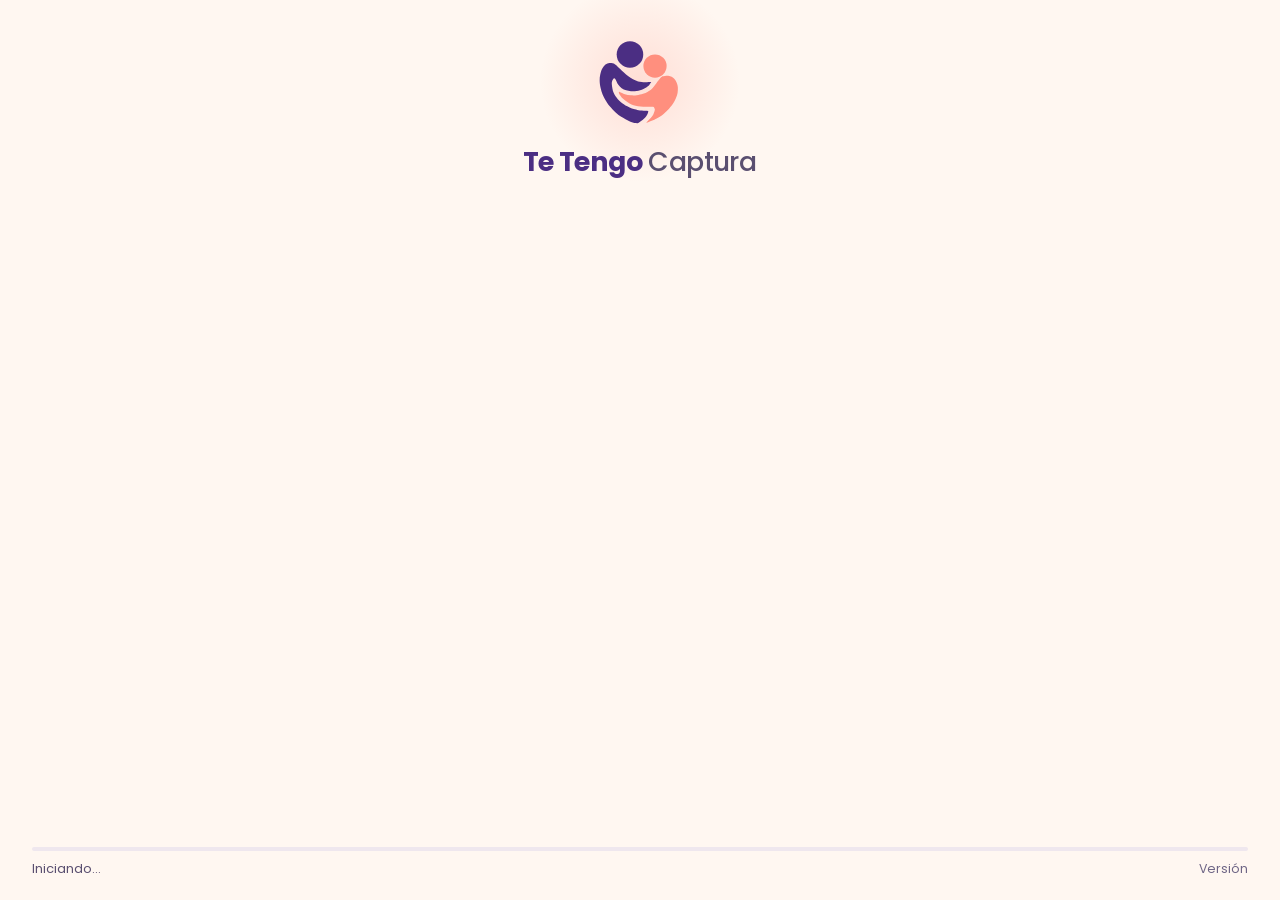
<file: src/te_tengo_captura/ui/web/arranque.html>
<!doctype html>
<html lang="es-PE" class="arranque">
<head>
<meta charset="utf-8">
<title>Te Tengo Captura</title>
<link rel="stylesheet" href="app.css">
</head>
<body class="arranque" data-pagina="arranque">
<div id="app"></div>
<script src="textos.js"></script>
<script src="app.js"></script>
</body>
</html>
</file>
<file: src/te_tengo_captura/ui/web/app.css>
/* Te Tengo Captura · window styles.
   Tokens and components copied verbatim from the desktop prototype
   (docs/references/desktop-prototype/src/app.css, the Te Tengo brand kit); the overrides at the end
   adapt it to a real window: the OS window is the .win frame itself, and Poppins is bundled in
   fonts/ (OFL) because the app works offline. */

@font-face{font-family:"Poppins";src:url("fonts/Poppins-Regular.ttf") format("truetype");font-weight:400;font-display:block}
@font-face{font-family:"Poppins";src:url("fonts/Poppins-Medium.ttf") format("truetype");font-weight:500;font-display:block}
@font-face{font-family:"Poppins";src:url("fonts/Poppins-SemiBold.ttf") format("truetype");font-weight:600;font-display:block}
@font-face{font-family:"Poppins";src:url("fonts/Poppins-Bold.ttf") format("truetype");font-weight:700;font-display:block}

/* ---------- Te Tengo: tokens (kit de marca, los mismos de la app móvil) ---------- */
:root{
  /* Kit de marca Te Tengo: violeta, coral y crema; lila como base neutra */
  --ground:#FFF7F1;
  --ground-2:#F7F2F5;
  --card:#FFFFFF;
  --ink:#2B1D4E;
  --ink-2:#5A4F70;
  --ink-3:#6E6585;
  --line:#EFE7EE;
  --line-2:#DED4E2;
  --morado:#4B2E83;
  --morado-press:#3B2268;
  --morado-soft:#F1EBF8;
  --morado-ink:#4B2E83;
  --coral:#FF8F7E;      /* solo relleno e íconos: el texto sobre coral es tinta */
  --coral-soft:#FFEDE8;
  --coral-ink:#A8402F;  /* coral para texto */
  --durazno:#FF8F7E;
  --caida:#D63B2F;     /* rojo de alarma, el mismo de la app móvil */
  --caida-deep:#B8301F;
  --caida-soft:#FDEBE8;
  --caida-ink:#A12A1F;
  --inestable:#F1B42F;
  --inestable-deep:#D99A12;
  --inestable-soft:#FDF3DB;
  --inestable-ink:#6E4B00;
  --calma:#1C7A4C;
  --calma-soft:#E6F5EC;
  --calma-ink:#145C39;
  --aviso:#8F5400;
  --aviso-soft:#FBEFD9;
  --aviso-ink:#5E3700;
  --pausa:#4E5B74;
  --pausa-soft:#ECEEF3;
  --focus:#4B2E83;
  --shadow-1:0 0 0 1px #EFE7EE,0 6px 20px rgba(75,46,131,.06);
  --shadow-2:0 12px 32px rgba(43,29,78,.16),0 2px 6px rgba(43,29,78,.08);
  --font:"Poppins",system-ui,-apple-system,"Segoe UI",Roboto,sans-serif;
  --mono:"Poppins",system-ui,-apple-system,"Segoe UI",Roboto,sans-serif;  /* sin segunda familia: cifras tabulares */
  --code:ui-monospace,"Cascadia Mono",Consolas,"SF Mono",monospace;  /* solo texto técnico: «Ver línea técnica», rutas e identificadores */
  --ease:cubic-bezier(.16,1,.3,1);
  /* escala de escritorio: mismos radios del kit, ventana de Windows */
  --r-card:20px;
  --r-ctl:14px;
  --r-win:10px;
  --tb-h:36px;
}
*{box-sizing:border-box}
::selection{background:var(--morado-soft);color:var(--morado-ink)}
h1,h2,h3,p,dl,dd,figure{margin:0}
button{font:inherit}
:focus-visible{outline:3px solid var(--focus);outline-offset:2px;border-radius:10px}
.sr{position:absolute;width:1px;height:1px;overflow:hidden;clip:rect(0 0 0 0);white-space:nowrap}
.mono{font-family:var(--font);font-feature-settings:"tnum" 1;font-variant-numeric:tabular-nums;letter-spacing:0}
.grow{flex:1;min-width:0}
.center{text-align:center}
.mt4{margin-top:4px}.mt8{margin-top:8px}.mt12{margin-top:12px}.mt16{margin-top:16px}.mt20{margin-top:20px}.mt24{margin-top:24px}.mt28{margin-top:28px}

/* ---------- Ventana ---------- */
.win{position:relative;width:960px;height:640px;border-radius:var(--r-win);overflow:hidden;background:var(--ground);color:var(--ink);
  font-family:var(--font);font-size:15px;line-height:1.45;-webkit-font-smoothing:antialiased;display:flex;flex-direction:column;isolation:isolate;
  box-shadow:0 0 0 1px rgba(0,0,0,.12),0 24px 48px -18px rgba(43,29,78,.34),0 4px 12px rgba(43,29,78,.07);caret-color:var(--morado)}
.win.flat{box-shadow:0 0 0 1px rgba(0,0,0,.12)}
.tb{height:var(--tb-h);flex:none;display:flex;align-items:center;background:var(--card);box-shadow:0 1px 0 var(--line);user-select:none;position:relative;z-index:8}
.tb-app{display:flex;align-items:center;gap:10px;padding-left:12px;flex:1;font-size:13px;font-weight:600;color:var(--ink-2)}
.tb-btns{display:flex;height:100%}
.tb-btn{width:46px;height:100%;border:0;background:transparent;color:var(--ink);display:grid;place-items:center;cursor:default;border-radius:0;padding:0}
.tb-btn svg{width:10px;height:10px}
.tb-btn:hover{background:var(--ground-2)}
.tb-btn.close:hover{background:#C42B1C;color:#fff}
.tb-btn[aria-disabled="true"]{color:#BDB3C6}
.tb-btn[aria-disabled="true"]:hover{background:transparent}
.tb-btn:focus-visible{outline-offset:-3px;border-radius:0}
.wb{flex:1;position:relative;overflow:hidden;min-height:0}
.scr{position:absolute;inset:0;display:flex;flex-direction:column}
.scr.enter{animation:enter .22s var(--ease)}
.scr.enter-back{animation:enterb .22s var(--ease)}
@keyframes enter{from{transform:translateX(18px);opacity:.2}}
@keyframes enterb{from{transform:translateX(-18px);opacity:.2}}

/* app icon */
.appicon{width:40px;height:40px;border-radius:23%;display:block;flex:none}
.appicon.xs{width:18px;height:18px}
.appicon.sm{width:26px;height:26px}
.appicon svg,.appicon.xs svg,.appicon.sm svg{display:block;width:100%;height:100%}

/* ---------- Tipografía ---------- */
.t-display{font-size:34px;line-height:1.1;font-weight:700;letter-spacing:-.02em;text-wrap:balance;max-width:16ch}
.t-title{font-size:26px;line-height:1.2;font-weight:700;letter-spacing:-.02em;text-wrap:balance}
.t-h2{font-size:18px;line-height:1.25;font-weight:700;letter-spacing:-.01em}
.t-lead{font-size:16px;line-height:1.5;color:var(--ink-2);max-width:46ch}
.t-small{font-size:14.5px;line-height:1.45;color:var(--ink-2)}
.t-meta{font-size:13.5px;line-height:1.4;color:var(--ink-3)}
.h-sub{color:var(--ink-2);font-weight:700;display:block;margin-top:2px}
.path{display:inline-flex;align-items:center;gap:2px;font-weight:700;color:var(--ink)}
.path svg{width:16px;height:16px;color:var(--ink-3)}

/* ---------- Botones ---------- */
.btn{appearance:none;border:0;font:inherit;font-size:15px;font-weight:600;height:44px;padding:0 18px;border-radius:var(--r-ctl);
  display:inline-flex;align-items:center;justify-content:center;gap:8px;cursor:pointer;white-space:nowrap;text-decoration:none;
  transition:background .15s,box-shadow .15s,color .15s,transform .12s var(--ease)}
.btn svg{width:20px;height:20px;flex:none}
.btn-lg{height:50px;font-size:16.5px;padding:0 24px}
.btn-sm{height:40px;font-size:14px;padding:0 16px;border-radius:12px}
.btn-sm svg{width:18px;height:18px}
.btn:active{transform:scale(.98)}
.btn-primary{background:var(--morado);color:#fff}
.btn-primary:hover{background:var(--morado-press)}
.btn-secondary{background:var(--card);color:var(--morado-ink);box-shadow:0 0 0 1.5px var(--morado) inset}
.btn-secondary:hover{background:var(--morado-soft)}
.btn-ghost{background:transparent;color:var(--morado-ink)}
.btn-ghost:hover{background:var(--morado-soft)}
.btn-ondark{background:rgba(255,255,255,.12);color:#fff;box-shadow:0 0 0 1.5px rgba(255,255,255,.4) inset}
.btn-ondark:hover{background:rgba(255,255,255,.2)}
.btn[disabled]{background:var(--ground-2);color:var(--ink-3);box-shadow:none;cursor:not-allowed;transform:none}
.btn.loading{pointer-events:none}
.spin{width:18px;height:18px;border-radius:50%;border:2.5px solid currentColor;border-right-color:transparent;animation:spin .8s linear infinite;flex:none}
@keyframes spin{to{transform:rotate(360deg)}}
.actions{display:flex;gap:10px;flex-wrap:wrap}
.back{display:inline-flex;align-items:center;gap:6px;height:40px;padding:0 14px 0 10px;border-radius:10px;border:0;background:transparent;font-size:15px;font-weight:700;color:var(--morado-ink);cursor:pointer}
.back:hover{background:var(--morado-soft)}
.back svg{width:20px;height:20px}

/* ---------- Formularios ---------- */
.label{display:block;font-size:14.5px;font-weight:700;margin-bottom:6px}
.input{width:100%;height:44px;border-radius:var(--r-ctl);border:1.5px solid var(--line-2);background:#fff;font:inherit;font-size:15.5px;color:var(--ink);padding:0 14px;
  transition:border-color .15s,box-shadow .15s}
.input::placeholder{color:#7A7389}
.input:hover{border-color:#ABA5BB}
.input:focus{outline:none;border-color:var(--morado);box-shadow:0 0 0 3px var(--morado-soft)}
.input.mono{font-family:var(--mono);letter-spacing:.01em}
.field{min-width:0}
.field.err .input,.field.err .code-box{border-color:var(--caida);box-shadow:0 0 0 3px var(--caida-soft)}
.field.ok .code-box{border-color:var(--calma)}
.field-msg{display:flex;gap:7px;align-items:flex-start;font-size:14px;line-height:1.4;margin-top:7px;color:var(--ink-3)}
.field-msg svg{width:17px;height:17px;flex:none;margin-top:1px}
.field-msg b{font-weight:700}
.field.err .field-msg{color:var(--caida-ink)}
.field.ok .field-msg{color:var(--calma-ink);font-weight:700}

/* vinculación (trabajo futuro, solo en pantallas-trabajo-futuro.html): campo con prefijo fijo */
.code-box{display:flex;align-items:center;width:292px;height:62px;border-radius:14px;border:1.5px solid var(--line-2);background:#fff;padding:0 16px;
  transition:border-color .15s,box-shadow .15s;cursor:text}
.code-box:hover{border-color:#ABA5BB}
.code-box:focus-within{border-color:var(--morado);box-shadow:0 0 0 3px var(--morado-soft)}
.code-pre{font-family:var(--mono);font-size:26px;font-weight:500;color:var(--ink-3);letter-spacing:.1em}
.input-code{border:0!important;box-shadow:none!important;height:100%;padding:0 0 0 2px;font-family:var(--mono);font-size:26px;font-weight:600;letter-spacing:.16em;text-transform:uppercase;background:transparent;min-width:0}
.input-code::placeholder{color:#B4AEC3;letter-spacing:.16em}

/* ---------- Cartas y avisos ---------- */
.card{background:var(--card);border-radius:var(--r-card);box-shadow:var(--shadow-1)}
.notice{display:flex;gap:12px;padding:12px 14px;border-radius:14px;font-size:14.5px;line-height:1.4;align-items:flex-start}
.notice>svg{width:22px;height:22px;flex:none;margin-top:1px}
.notice b{display:block;font-size:15.5px;margin-bottom:1px}
.notice.err{background:var(--caida-soft);color:var(--caida-ink)}
.notice.err span{color:#6E1A10}
.notice.warn{background:var(--aviso-soft);color:#5E3700}
.notice.ok{background:var(--calma-soft);color:var(--calma-ink)}
.notice.info{background:var(--morado-soft);color:var(--morado-ink)}
.notice.info span{color:var(--ink-2)}

/* ---------- Pantalla: inicio ---------- */
.inicio-grid{flex:1;display:grid;grid-template-columns:1fr 340px;gap:56px;align-items:center;padding:24px 56px 0 64px;min-height:0}
.help{display:flex;align-items:center;gap:10px;font-size:14.5px;color:var(--ink-2)}
.help>svg{width:20px;height:20px;color:var(--morado);flex:none}
.flow{padding:20px 22px 6px}
.flow ol{list-style:none;margin:0;padding:0}
.flow li{display:grid;grid-template-columns:40px 1fr;gap:14px;padding-bottom:18px;position:relative}
.flow li:not(:last-child)::before{content:"";position:absolute;left:19px;top:44px;bottom:2px;width:0;border-left:2px dashed var(--line-2)}
.fl-ico{width:40px;height:40px;border-radius:12px;background:var(--ground);color:var(--ink-2);display:grid;place-items:center}
.fl-ico svg{width:22px;height:22px}
.flow li b{display:flex;align-items:center;gap:8px;font-size:15.5px;flex-wrap:wrap}
.flow li b+span{display:block;font-size:13.5px;color:var(--ink-3);line-height:1.35;margin-top:1px}
.flow li.cur .fl-ico{background:var(--morado);color:#fff}
.here{font-size:12px;font-weight:700;color:var(--morado-ink);background:var(--morado-soft);padding:2px 8px;border-radius:6px}

/* ---------- Pantallas de pasos ---------- */
.scr-top{height:56px;flex:none;display:flex;align-items:center;justify-content:space-between;padding:10px 28px 0 22px}
.crumb{display:inline-flex;align-items:center;gap:8px;font-size:14px;color:var(--ink-2);background:var(--card);border-radius:10px;padding:6px 12px;box-shadow:var(--shadow-1)}
.crumb svg{width:17px;height:17px;color:var(--ink-3)}
.crumb .mono{font-weight:600;color:var(--ink)}
.split{flex:1;display:grid;grid-template-columns:1fr 244px;gap:56px;align-items:center;padding:0 72px 30px 64px;min-height:0}
.aside-ph{display:flex;flex-direction:column;align-items:center}

/* ---------- Pantalla: dispositivo ---------- */
.dev-head{padding:2px 40px 18px 40px;flex:none}
.dev-grid{flex:1;display:grid;grid-template-columns:300px 1fr;gap:22px;padding:0 40px 26px;min-height:0}
.grp-l{font-size:13px;font-weight:700;color:var(--ink-3);margin:0 0 8px 2px}
.grp-l+.grp-l,.opts+.grp-l{margin-top:18px}
.opts{display:flex;flex-direction:column;gap:8px}
.opt{display:flex;align-items:center;gap:12px;width:100%;min-height:62px;padding:9px 14px 9px 10px;border-radius:14px;border:1.5px solid var(--line-2);background:var(--card);
  text-align:left;color:var(--ink);cursor:pointer;transition:border-color .15s,background .15s,box-shadow .15s}
.opt:hover{border-color:var(--morado)}
.opt.sel{border-color:var(--morado);background:var(--morado-soft);box-shadow:0 0 0 1px var(--morado) inset}
.oi{width:38px;height:38px;border-radius:10px;background:var(--ground);display:grid;place-items:center;color:var(--ink-2);flex:none}
.oi svg{width:21px;height:21px}
.opt.sel .oi{background:#fff;color:var(--morado-ink)}
.opt b{display:block;font-size:15px;line-height:1.3}
.opt .sub{display:block;font-size:13.5px;color:var(--ink-3);line-height:1.35}
.radio{width:20px;height:20px;border-radius:50%;border:2px solid var(--ink-3);flex:none;display:grid;place-items:center}
.opt.sel .radio{border-color:var(--morado)}
.opt.sel .radio::after{content:"";width:10px;height:10px;border-radius:50%;background:var(--morado)}
.opt[aria-disabled="true"]{background:transparent;border-style:dashed;cursor:not-allowed;color:var(--ink-2)}
.opt[aria-disabled="true"]:hover{border-color:var(--line-2)}
.opt[aria-disabled="true"] .oi{background:var(--ground-2);color:var(--ink-3)}
.opt .tag{font-size:12.5px;font-weight:700;padding:3px 8px;border-radius:6px;background:var(--ground-2);color:var(--ink-2);white-space:nowrap;flex:none}
.opt .sub.off{color:var(--aviso);font-weight:700}
.pane{background:var(--card);border-radius:var(--r-card);box-shadow:var(--shadow-1);padding:14px;display:flex;flex-direction:column;min-height:0;min-width:0}
.pane-foot{display:flex;align-items:center;justify-content:space-between;gap:16px;margin-top:auto;padding:14px 2px 0}
.pane-foot .t-meta{display:flex;align-items:center;gap:7px}
.pane-foot .t-meta svg{width:17px;height:17px;flex:none}
.art{position:relative;overflow:hidden;background:#DCD8E6}
.art svg.room{position:absolute;inset:0;width:100%;height:100%;display:block}
.pv{border-radius:12px;aspect-ratio:16/9;width:100%}
.pane>.pv{flex:1;aspect-ratio:auto;min-height:0}
.pv-tag{position:absolute;top:10px;left:10px;display:flex;align-items:center;gap:6px;background:rgba(34,26,56,.74);color:#fff;font-size:13px;font-weight:700;padding:4px 10px 4px 8px;border-radius:8px}
.pv-tag svg{width:16px;height:16px}
.pane-empty{flex:1;display:flex;flex-direction:column;align-items:center;justify-content:center;text-align:center;padding:10px 40px;gap:8px;border-radius:12px;background:var(--ground);box-shadow:0 0 0 1.5px var(--line-2) inset}
.pane-empty>svg{width:34px;height:34px;color:var(--ink-3);margin-bottom:4px}
.pane-empty .t-small{max-width:44ch}
.pane-empty .btn{margin-top:10px}
.pane-scan{flex:1;display:flex;align-items:center;justify-content:center;gap:12px;border-radius:12px;background:var(--ground);color:var(--ink-2);font-weight:700}
/* ---------- Pantalla: éxito ---------- */
.ok-badge{width:60px;height:60px;border-radius:50%;background:var(--calma);display:grid;place-items:center;animation:pop .45s var(--ease) backwards}
.ok-badge svg{width:32px;height:32px;color:#fff}
.ok-badge path{stroke-dasharray:24;animation:draw .45s .25s var(--ease) backwards}
@keyframes pop{from{transform:scale(.6);opacity:0}}
@keyframes draw{from{stroke-dashoffset:24}}
.kvs{border-radius:14px;background:var(--card);box-shadow:var(--shadow-1);padding:4px 16px;max-width:470px}
.kv{display:grid;grid-template-columns:104px 1fr;gap:12px;padding:10px 0;font-size:14.5px}
.kv+.kv{box-shadow:0 -1px 0 var(--line)}
.kv dt{color:var(--ink-3)}
.kv dd{font-weight:700;min-width:0}
.note-line{display:flex;gap:8px;align-items:flex-start;font-size:14px;color:var(--ink-2)}
.note-line svg{width:18px;height:18px;flex:none;color:var(--calma);margin-top:1px}

/* ---------- Pantalla: cámaras vinculadas ---------- */
.camaras{padding:24px 40px 0}
.cam-head{display:flex;align-items:flex-end;justify-content:space-between;gap:20px;flex:none}
.cam-head .t-meta{display:flex;align-items:center;gap:6px}
.cam-head .t-meta svg{width:16px;height:16px;flex:none}
/* Franja de estado: un bloque tintado con el ícono en un círculo del color del estado (sin franjas superiores) */
.health{position:relative;display:flex;align-items:center;gap:16px;background:var(--calma-soft);border-radius:var(--r-card);padding:16px 18px 16px 16px;margin-top:22px;flex:none}
.health span.st{width:48px;height:48px;border-radius:50%;background:var(--calma);color:#fff;outline:0}
.health span.st svg{width:24px;height:24px}
.health b{display:block;font-size:17px;line-height:1.3;font-weight:600;color:var(--ink)}
.health .grow>span{display:block;font-size:14px;line-height:1.4;color:var(--ink-2);margin-top:1px}
.health.live{background:var(--morado-soft)}
.health.live span.st{background:var(--morado)}
.health.idle{background:var(--pausa-soft)}
.health.idle span.st{background:var(--pausa)}
.health.warn,.health.offline{background:var(--aviso-soft)}
.health.warn span.st,.health.offline span.st{background:var(--aviso)}
.health.lost span.st{background:#fff;color:var(--aviso);outline:2px dashed var(--aviso);outline-offset:-2px}
.health.none{background:var(--ground-2)}
.health.none span.st{background:var(--card);color:var(--ink-3);box-shadow:0 0 0 1px var(--line-2) inset}
.banner{margin-top:12px;align-items:center;flex:none}
.banner .btn{flex:none}
.cams{list-style:none;margin:12px 0 0;padding:0;background:var(--card);border-radius:var(--r-card);box-shadow:var(--shadow-1);overflow:hidden;flex:none}
.cam{display:grid;grid-template-columns:84px minmax(0,1fr) 250px;gap:16px;align-items:center;padding:10px 18px 10px 12px;min-height:72px}
.cam+.cam{box-shadow:0 -1px 0 var(--line)}
.thumb{width:84px;height:52px;border-radius:10px}
.thumb.dim svg{filter:grayscale(1);opacity:.55}
.cam-id b{display:block;font-size:16.5px;line-height:1.3}
.cam-id>span{display:flex;align-items:center;gap:6px;font-size:14px;color:var(--ink-3);white-space:nowrap;overflow:hidden;text-overflow:ellipsis}
.cam-id>span svg{width:16px;height:16px;flex:none}
.cam-st{display:flex;align-items:center;gap:12px;min-width:0}
.cam-st b{display:block;font-size:15px;line-height:1.3}
.cam-st .t-meta{display:block}
.st{width:36px;height:36px;border-radius:50%;display:grid;place-items:center;flex:none}
.st svg{width:20px;height:20px}
.st.send{background:var(--calma-soft);color:var(--calma-ink)}
.st.pause{background:var(--pausa-soft);color:var(--pausa)}
.st.consent{background:var(--aviso-soft);color:var(--aviso)}
.st.off{background:var(--aviso-soft);color:var(--aviso);outline:2px dashed var(--aviso);outline-offset:-2px}
.st.none{background:var(--ground-2);color:var(--ink-3)}
.stx{font-weight:700}
.stx.send{color:var(--calma-ink)}.stx.pause{color:var(--pausa)}.stx.consent,.stx.off{color:var(--aviso)}
.empty-list{margin-top:12px;padding:28px;display:flex;flex-direction:column;align-items:center;gap:6px;text-align:center}
.empty-list svg{width:30px;height:30px;color:var(--ink-3)}
.empty-list span{font-size:14.5px;color:var(--ink-2)}

/* aviso dentro de la ventana */
.wtoast{position:absolute;left:50%;bottom:20px;transform:translateX(-50%);z-index:20;background:var(--ink);color:#fff;border-radius:var(--r-ctl);padding:10px 18px 10px 10px;display:flex;gap:12px;align-items:center;
  box-shadow:var(--shadow-2);font-size:14.5px;white-space:nowrap;animation:up .3s var(--ease)}
.wtoast svg{width:32px;height:32px;flex:none;padding:7px;border-radius:50%;background:rgba(255,255,255,.12)}
.wtoast.ok svg{color:#7FD9A8}.wtoast.warn svg{color:#FFC76B}
@keyframes up{from{transform:translate(-50%,16px);opacity:0}}

/* ---------- Celular en miniatura (app Te Tengo) ---------- */
.mphone{width:236px;height:470px;border-radius:40px;background:#17121F;padding:8px;box-shadow:0 22px 34px -18px rgba(0,0,0,.45);flex:none;position:relative}
.ms{width:100%;height:100%;border-radius:32px;background:var(--ground);overflow:hidden;position:relative;display:flex;flex-direction:column;font-size:12.5px;line-height:1.35;color:var(--ink)}
.ms-sb{height:34px;flex:none;display:flex;align-items:flex-end;justify-content:space-between;padding:0 20px 3px 24px;font-size:11.5px;font-weight:700}
.ms-isl{position:absolute;top:9px;left:50%;transform:translateX(-50%);width:66px;height:19px;border-radius:10px;background:#0B0810}
.ms-ic{display:flex;gap:3px}
.ms-ic svg{width:12px;height:12px}
.ms-bar{display:flex;align-items:center;gap:8px;padding:10px 14px 8px;font-weight:700;font-size:15px}
.ms-bar svg{width:17px;height:17px}
.ms-body{padding:2px 12px;flex:1}
.ms-card{background:#fff;border-radius:16px;box-shadow:var(--shadow-1);padding:12px}
.ms-l{display:block;font-size:11.5px;font-weight:700;color:var(--ink-2);margin-bottom:6px}
.ms-chips{display:flex;flex-wrap:wrap;gap:5px}
.ms-chip{font-size:11.5px;font-weight:600;padding:4px 9px;border-radius:12px;box-shadow:0 0 0 1.2px var(--line-2) inset}
.ms-chip.sel{background:var(--ink);color:#fff;box-shadow:none}
.ms-hr{height:1px;background:var(--line);margin:12px 0}
.ms-code{font-family:var(--mono);font-size:25px;font-weight:600;letter-spacing:.06em;text-align:center;padding:8px 0;border-radius:10px;background:var(--morado-soft);color:var(--morado-ink)}
.ms-code.exp{background:var(--ground);color:var(--ink-3);text-decoration:line-through;text-decoration-thickness:2px}
.ms-time,.ms-exp{display:flex;align-items:center;justify-content:center;gap:5px;font-size:11.5px;font-weight:700;color:var(--ink-2);margin-top:8px}
.ms-time svg,.ms-exp svg{width:13px;height:13px}
.ms-exp{color:var(--caida-ink)}
.ms-btn{margin-top:8px;background:var(--morado);color:#fff;font-weight:700;font-size:12px;text-align:center;border-radius:10px;padding:8px}
.ms-note{font-size:11.5px;color:var(--ink-3);margin:10px 4px 0}
.ms-list{background:#fff;border-radius:16px;box-shadow:var(--shadow-1);overflow:hidden}
.ms-row{display:flex;gap:9px;align-items:center;padding:9px 10px;position:relative}
.ms-row+.ms-row{box-shadow:0 -1px 0 var(--line)}
.ms-row b{display:block;font-size:13px}
.ms-tile{width:30px;height:30px;border-radius:9px;display:grid;place-items:center;flex:none;background:var(--calma-soft);color:var(--calma-ink)}
.ms-tile svg{width:17px;height:17px}
.ms-tile.stop{background:var(--ground-2);color:var(--ink-3)}
.ms-st{display:block;position:relative;font-size:11.5px;color:var(--ink-3);height:16px}
.ms-st>span{position:absolute;left:0;top:0;white-space:nowrap}
.ms-st em{font-style:normal;font-weight:700}
.ms-st em.on{color:var(--calma-ink)}.ms-st em.stop{color:var(--ink-3)}.ms-st em.pend{color:var(--aviso)}
.ms-row.new{animation:flash 1.6s .9s ease-out backwards}
.ms-row.new .was{opacity:0;animation:wasOut 1.4s .2s both}
.ms-row.new .now{animation:nowIn 1.4s .2s both}
.ms-row.new .ms-tile{animation:tileIn .3s 1.1s backwards}
@keyframes wasOut{0%,70%{opacity:1}100%{opacity:0}}
@keyframes nowIn{0%,70%{opacity:0}100%{opacity:1}}
@keyframes tileIn{from{background:var(--aviso-soft);color:var(--aviso)}}
@keyframes flash{from{background:var(--calma-soft)}}
.ms-hello{padding:8px 14px 10px}
.ms-hello span{display:block;font-size:11px;color:var(--ink-3)}
.ms-hello b{display:block;font-size:19px;font-weight:700;letter-spacing:-.01em;line-height:1.15}
.ms-status{position:relative;overflow:hidden}
.ms-who{display:flex;gap:8px;align-items:center}
.ms-who b{display:block;font-size:12.5px}
.ms-who span span{display:block;font-size:11px;color:var(--ink-3)}
.ms-av{width:30px;height:30px;border-radius:50%;background:var(--coral-soft);color:var(--coral-ink);font-weight:700;font-size:11.5px;display:grid;place-items:center;flex:none}
.ms-calm{display:flex;align-items:center;gap:7px;margin-top:10px}
.ms-calm svg{width:20px;height:20px;color:var(--calma);flex:none}
.ms-calm b{font-size:15px;font-weight:700}
.ms-status.warn .ms-calm svg{color:var(--aviso)}
.ms-sec{font-size:13px;font-weight:700;margin:14px 2px 7px}
.ms-tile.pend{background:var(--aviso-soft);color:var(--aviso);outline:1.5px dashed var(--aviso);outline-offset:-1.5px}
.ms-tile.paused{background:var(--pausa-soft);color:var(--pausa)}
.ms-st em.paused{color:var(--pausa)}
.ms-home{position:absolute;bottom:6px;left:50%;transform:translateX(-50%);width:84px;height:4px;border-radius:2px;background:var(--ink);opacity:.8}

@keyframes toastIn{from{transform:translateX(24px);opacity:0}}

/* sin animación: exportaciones estáticas */
.static *,.static *::before,.static *::after{animation:none!important;transition:none!important}
@media (prefers-reduced-motion:reduce){*,*::before,*::after{animation-duration:.01ms!important;animation-iteration-count:1!important;transition-duration:.01ms!important}}

/* ---------- Arranque: ventana de inicio centrada sobre el escritorio ----------
   Sobre crema, como el arranque de la app: llega el cuerpo violeta, cae su cabeza, entra la figura coral al abrazo,
   el símbolo late una vez y aparece el nombre. Solo transform y opacity. */
.boot{position:absolute;left:50%;top:calc(50% - 22px);width:480px;height:300px;margin:-150px 0 0 -240px;border-radius:var(--r-win);background:var(--ground);color:var(--ink);
  display:flex;flex-direction:column;align-items:center;padding:36px 32px 22px;z-index:20;font-family:var(--font);
  box-shadow:0 0 0 1px rgba(0,0,0,.1),0 28px 56px -20px rgba(43,29,78,.45),0 6px 14px rgba(43,29,78,.1)}
.boot-mark{position:relative;width:92px;height:92px}
.boot .sp-glow{position:absolute;left:50%;top:50%;width:200px;height:200px;margin:-100px 0 0 -100px;border-radius:50%;background:radial-gradient(closest-side,rgba(255,143,126,.24),rgba(255,143,126,0));pointer-events:none}
.boot .sp-mark{position:relative;display:block;width:92px;height:92px;overflow:visible}
.boot .boot-wm{display:block;width:236px;height:auto;margin-top:18px}
.boot-foot{margin-top:auto;width:100%}
.boot-bar{height:4px;border-radius:2px;background:var(--line);overflow:hidden}
.boot-bar i{display:block;height:100%;border-radius:2px;background:var(--morado);transform-origin:left center;transition:transform .55s var(--ease)}
.boot-st{display:flex;justify-content:space-between;gap:16px;margin-top:10px;font-size:13px;line-height:1.3;color:var(--ink-2)}
.boot-v{font-size:12.5px;font-variant-numeric:tabular-nums;color:var(--ink-3)}
.boot.play{animation:bootIn .3s var(--ease) both}
.boot.out{animation:bootOut .2s ease-in forwards}
.sp-mark .mk-vh,.sp-mark .mk-vb,.sp-mark .mk-c{transform-box:fill-box;transform-origin:center}
.boot.play .mk-vb{animation:spRise .6s var(--ease) .1s both}
.boot.play .mk-vh{animation:spHead .55s var(--ease) .27s both}
.boot.play .mk-c{animation:spEnter .7s var(--ease) .6s both}
.boot.play .sp-mark{animation:spBeat .5s ease-in-out 1.22s both}
.boot.play .sp-glow{animation:spGlow .9s ease-out .75s both}
.boot.play .boot-wm{animation:spUp .45s var(--ease) 1.36s both}
@keyframes bootIn{from{opacity:0;transform:scale(.97)}}
@keyframes bootOut{to{opacity:0;transform:scale(.98)}}
@keyframes spRise{from{opacity:0;transform:translateY(18px) scale(.9)}}
@keyframes spHead{from{opacity:0;transform:translateY(-22px)}}
@keyframes spEnter{from{opacity:0;transform:translate(26px,4px) rotate(10deg) scale(.9)}}
@keyframes spBeat{50%{transform:scale(1.06)}}
@keyframes spGlow{from{opacity:0;transform:scale(.6)}}
@keyframes spUp{from{opacity:0;transform:translateY(8px)}}
@media (prefers-reduced-motion:reduce){.boot.play *{animation:none!important}.boot.play{animation:bootFade .3s ease-out both!important}}
@keyframes bootFade{from{opacity:0}}


/* ---------- Prueba piloto: ventana de estado de una sola cámara, configurada por el equipo ---------- */
.estado{padding:28px 40px 0}
.health .btn{flex:none}
.conf-kv{margin:0}
.conf-kv>div{display:grid;grid-template-columns:96px 1fr;gap:10px;padding:9px 0;font-size:14.5px}
.conf-kv>div+div{box-shadow:0 -1px 0 var(--line)}
.conf-kv dt{color:var(--ink-3)}
.conf-kv dd{font-weight:600;min-width:0}
.conf-kv dd span{display:block;font-weight:400;font-size:13px;color:var(--ink-3);font-variant-numeric:tabular-nums}
/* pie: franja lila al borde inferior de la ventana */
.g-note{display:flex;gap:10px;align-items:flex-start;max-width:80ch;margin:-8px 0 26px;padding:12px 16px;border-radius:var(--r-ctl);background:#fff;box-shadow:var(--shadow-1);font-size:15.5px;line-height:1.45;color:var(--ink-2)}
.g-note svg{width:20px;height:20px;flex:none;color:var(--morado-ink);margin-top:2px}
.g-sec.futuro>h2{border-bottom-style:dashed}

/* Una sola tarjeta: la cámara de la casa y los datos de la instalación plegados */
.est-one{display:grid;grid-template-columns:340px minmax(0,1fr);gap:28px;align-items:start;padding:16px;margin-top:18px;flex:none}
.est-one .thumb{width:100%;height:204px;border-radius:14px}
.est-one-b{padding-top:4px;min-width:0}
.est-one-b .grp-l{display:flex;align-items:center;gap:10px;margin:0 0 10px;font-size:13.5px;font-weight:600;color:var(--ink-2)}
.est-one-b .ci{width:34px;height:34px;border-radius:50%;display:grid;place-items:center;flex:none;background:var(--morado-soft);color:var(--morado)}
.est-one-b .ci svg{width:18px;height:18px}
.est-one-b .t-h2{font-size:26px;line-height:1.2;letter-spacing:-.02em}
details.inst{margin-top:16px;box-shadow:0 -1px 0 var(--line)}
details.inst>summary{list-style:none;display:flex;align-items:center;gap:10px;min-height:48px;font-size:15px;font-weight:600;color:var(--morado-ink);cursor:pointer;border-radius:var(--r-ctl)}
details.inst>summary::-webkit-details-marker{display:none}
details.inst>summary svg{width:18px;height:18px;flex:none;color:var(--ink-3)}
details.inst>summary svg:last-child{margin-left:auto;color:var(--morado);transition:transform .2s ease-out}
details.inst[open]>summary svg:last-child{transform:rotate(180deg)}
details.inst .conf-kv{padding-bottom:2px}
details.inst .conf-kv>div{grid-template-columns:120px 1fr}
@media (prefers-reduced-motion:reduce){details.inst>summary svg:last-child{transition:none}}
/* Vista en vivo: quien mira se ve en la casa (violeta) */
.st.live{background:var(--morado-soft);color:var(--morado-ink)}

/* =====================================================================
   PCs, cámaras y datos de movimiento: ventana de tres pestañas
   (Estado · Cámaras · Avanzado), vinculación con QR y código, avanzado,
   almacenamiento, repetición y diagnóstico. Mismo kit de marca.
   ===================================================================== */
.code{font-family:var(--code);font-size:12.5px;letter-spacing:0;font-variant-numeric:normal}
.ci{width:34px;height:34px;border-radius:50%;display:grid;place-items:center;flex:none;background:var(--morado-soft);color:var(--morado)}
.ci svg{width:18px;height:18px}
.ci.lg{width:48px;height:48px}.ci.lg svg{width:24px;height:24px}
.ci.coral{background:var(--coral-soft);color:var(--coral-ink)}
.ci.calma{background:var(--calma-soft);color:var(--calma-ink)}
.ci.aviso{background:var(--aviso-soft);color:var(--aviso)}
.ci.caida{background:var(--caida-soft);color:var(--caida-ink)}
.ci.pausa{background:var(--pausa-soft);color:var(--pausa)}
.ci.dash{outline:2px dashed var(--aviso);outline-offset:-2px}
.btn-danger{background:var(--caida-deep);color:#fff}
.btn-danger:hover{background:#9C2718}
.btn-danger-ghost{background:transparent;color:var(--caida-ink);box-shadow:0 0 0 1.5px #E7B4AC inset}
.btn-danger-ghost:hover{background:var(--caida-soft)}
.btn-xs{height:32px;font-size:13px;padding:0 10px;border-radius:10px;gap:6px}
.btn-xs svg{width:16px;height:16px}

/* ---------- barra de pestañas ---------- */
.main{background:var(--ground)}
.tabbar{height:50px;flex:none;display:flex;align-items:stretch;justify-content:space-between;background:var(--card);box-shadow:0 1px 0 var(--line);padding:0 20px 0 14px;position:relative;z-index:6}
.tabs{display:flex;gap:2px}
.tab{appearance:none;border:0;background:transparent;font:inherit;font-size:15px;font-weight:600;color:var(--ink-2);display:inline-flex;align-items:center;gap:8px;padding:0 16px;position:relative;cursor:pointer;border-radius:0}
.tab svg{width:19px;height:19px;color:var(--ink-3)}
.tab:hover{background:var(--ground)}
.tab.sel{color:var(--ink);font-weight:700}
.tab.sel svg{color:var(--morado)}
.tab.sel::after{content:"";position:absolute;left:12px;right:12px;bottom:0;height:3px;border-radius:3px 3px 0 0;background:var(--coral)}
.tab:focus-visible{outline-offset:-4px}
.tb-pc{display:flex;align-items:center;gap:8px;font-size:13.5px;color:var(--ink-2)}
.tb-pc svg{width:18px;height:18px;color:var(--morado)}
.tb-pc b{color:var(--ink)}
.panel{flex:1;min-height:0;position:relative;display:flex;flex-direction:column;padding:18px 28px 0}

/* ---------- Estado: una fila por cámara ---------- */
.panel.estado .health{margin-top:14px}
.crows{list-style:none;margin:12px 0 0;padding:0;background:var(--card);border-radius:var(--r-card);box-shadow:var(--shadow-1);flex:none;overflow:hidden}
.crow{display:grid;grid-template-columns:92px minmax(0,1fr) 270px;gap:16px;align-items:center;padding:7px 16px 7px 8px;min-height:64px}
.crow+.crow{box-shadow:0 -1px 0 var(--line)}
.crow .thumb{width:92px;height:52px;border-radius:10px}
.crow-id b{display:block;font-size:16px;line-height:1.3}
.crow-id>span{display:flex;align-items:center;gap:6px;font-size:13.5px;color:var(--ink-3);white-space:nowrap;overflow:hidden;text-overflow:ellipsis}
.crow-id>span svg{width:15px;height:15px;flex:none}
.crow .cam-st .st{width:34px;height:34px}
.crow .cam-st .st svg{width:18px;height:18px}
.crow.lost .thumb{outline:2px dashed var(--aviso);outline-offset:-2px}
.stx.warn{color:var(--aviso)}.stx.live{color:var(--morado-ink)}
.st.warn{background:var(--aviso-soft);color:var(--aviso)}
.instcard{margin-top:12px;padding:0 16px;flex:none}
.instcard details.inst{margin-top:0;box-shadow:none}
.instcard details.inst .conf-kv{display:grid;grid-template-columns:1fr 1fr;column-gap:28px}
.instcard details.inst .conf-kv>div{grid-template-columns:110px 1fr}
.instcard details.inst .conf-kv>div:nth-child(2){box-shadow:none}

/* ---------- Cámaras: lista + vista previa local ---------- */
.p-head{display:flex;align-items:flex-end;justify-content:space-between;gap:16px;flex:none}
.p-head .t-title{font-size:23px}
.p-head .t-meta{margin-top:2px}
.camgrid{flex:1;min-height:0;display:grid;grid-template-columns:292px minmax(0,1fr);gap:16px;margin-top:14px;padding-bottom:18px}
.clist{background:var(--card);border-radius:var(--r-card);box-shadow:var(--shadow-1);padding:8px;display:flex;flex-direction:column;min-height:0}
.clist .grp-l{margin:6px 8px 6px}
.clist-rows{position:relative;flex:0 1 auto;min-height:56px;overflow:auto;scrollbar-width:thin;scrollbar-color:var(--line-2) transparent}
.cpick{appearance:none;font:inherit;display:grid;grid-template-columns:58px minmax(0,1fr);gap:10px;align-items:center;width:100%;padding:5px 8px;border-radius:14px;border:1.5px solid transparent;background:transparent;text-align:left;color:var(--ink);cursor:pointer}
.cpick+.cpick{margin-top:2px}
.cpick:hover{background:var(--ground)}
.cpick[aria-checked=true]{background:var(--morado-soft);border-color:var(--morado)}
.cpick .thumb{width:58px;height:37px;border-radius:8px}
.cpick b{display:block;font-size:14.5px;line-height:1.3;white-space:nowrap;overflow:hidden;text-overflow:ellipsis}
.cpick.lost .thumb{outline:2px dashed var(--aviso);outline-offset:-2px}
.ctag{display:inline-flex;align-items:center;gap:5px;margin-top:2px;font-size:12.5px;font-weight:600;line-height:1.2;padding:3px 8px;border-radius:7px;background:var(--ground-2);color:var(--ink-2);max-width:100%;white-space:nowrap;overflow:hidden;text-overflow:ellipsis}
.ctag svg{width:13px;height:13px;flex:none}
.ctag.use{background:var(--calma-soft);color:var(--calma-ink)}
.ctag.off{background:#fff;color:var(--aviso);outline:1.5px dashed var(--aviso);outline-offset:-1.5px}
.ctag.busy{background:var(--aviso-soft);color:var(--aviso-ink)}
.ctag.new{background:var(--morado-soft);color:var(--morado-ink)}
.clist-tools{padding:2px 6px 0}
.thispc{margin-top:auto;display:flex;flex-wrap:wrap;align-items:center;gap:8px 10px;padding:12px 8px 6px;box-shadow:0 -1px 0 var(--line)}
.thispc .grow{flex:1;min-width:0}
.thispc .btn{flex-basis:100%}
.thispc .grow b{display:block;font-size:14.5px}
.thispc .grow span{display:block;font-size:12.5px;color:var(--ink-3)}
.cpane{background:var(--card);border-radius:var(--r-card);box-shadow:var(--shadow-1);padding:14px;display:flex;flex-direction:column;min-height:0;min-width:0}
.pv2{flex:1 1 186px;min-height:96px;max-height:186px;border-radius:12px}
.pv-lock{position:absolute;left:10px;bottom:10px;display:flex;align-items:center;gap:6px;background:rgba(34,26,56,.74);color:#fff;font-size:12.5px;font-weight:600;padding:4px 10px 4px 8px;border-radius:8px}
.pv-lock svg{width:15px;height:15px}
/* «Qué se ve» over the preview (app-movil .mode-bar, on the dark of a picture): two switches */
.pv-mode{position:absolute;right:10px;bottom:10px;display:flex;gap:4px;background:rgba(34,26,56,.74);padding:3px;border-radius:11px}
.pv-t{appearance:none;border:0;font:inherit;height:30px;padding:0 11px 0 9px;border-radius:8px;background:transparent;color:#fff;font-size:13px;font-weight:600;display:inline-flex;align-items:center;gap:6px;cursor:pointer;white-space:nowrap}
.pv-t svg{width:16px;height:16px;flex:none}
.pv-t:hover{background:rgba(255,255,255,.14)}
.pv-t.on{background:#fff;color:#2B1D4E}
.pv-t:focus-visible{outline:3px solid #fff;outline-offset:1px}
@media (forced-colors:active){.pv-t{border:1px solid ButtonText}.pv-t.on{border-width:3px}}
.devid{display:flex;gap:6px;align-items:center;margin-top:8px;font-size:12.5px;color:var(--ink-3);min-width:0}
.devid .code{white-space:nowrap;overflow:hidden;text-overflow:ellipsis;color:var(--ink-2)}
.rooms-l{display:block;font-size:14.5px;font-weight:700;margin:12px 0 8px}
.chips2{display:flex;flex-wrap:wrap;gap:7px}
.chip2{appearance:none;font:inherit;min-height:38px;padding:0 14px;border-radius:19px;border:1.5px solid var(--line-2);background:#fff;font-size:14.5px;font-weight:600;color:var(--ink);display:inline-flex;align-items:center;gap:6px;cursor:pointer;line-height:1.15}
.chip2:hover{border-color:var(--morado)}
.chip2.sel{background:var(--ink);border-color:var(--ink);color:#fff}
.chip2.sel svg{width:16px;height:16px}
.chip2[aria-disabled=true]{border-style:dashed;background:transparent;color:var(--ink-3);cursor:not-allowed;flex-direction:column;align-items:flex-start;justify-content:center;gap:0;padding:2px 14px}
.chip2[aria-disabled=true]:hover{border-color:var(--line-2)}
.chip2 small{font-size:11.5px;font-weight:600;color:var(--ink-3)}
.other-row{display:flex;gap:8px;align-items:center;margin-top:10px;max-width:420px}
.other-row .input{height:40px}
.cpane .field-msg{margin-top:8px}
.cpane .err-msg{color:var(--caida-ink)}
.cpane .help-l{display:flex;gap:7px;align-items:center;font-size:13px;color:var(--ink-3);margin-top:10px}
.cpane .help-l svg{width:16px;height:16px;flex:none}
.pane-actions{display:flex;justify-content:flex-end;align-items:center;gap:10px;margin-top:auto;padding-top:12px}
.pane-actions .t-meta{margin-right:auto}
.cpane .pane-empty{min-height:0}
.empty-big{flex:1;margin:14px 0 18px;display:flex;flex-direction:column;align-items:center;justify-content:center;text-align:center;gap:8px;padding:24px}
.empty-big .ci{margin-bottom:6px}
.empty-big .t-small{max-width:46ch}
.empty-big .btn{margin-top:10px}
.empty-big+.thispc{margin:0 0 16px;background:var(--card);border-radius:var(--r-card);box-shadow:var(--shadow-1);padding:10px 14px;flex-wrap:nowrap}
.empty-big+.thispc .btn{flex-basis:auto}

/* ---------- Vincular esta PC: QR + código con cuenta regresiva ---------- */
.pair{padding:0}
.band90{margin:16px 44px 0;flex:none}
.pair-grid{flex:1;min-height:0;display:grid;grid-template-columns:minmax(0,1fr) 340px;gap:44px;align-items:center;padding:12px 48px 0 56px}
.pair-l .t-title{font-size:28px;max-width:17ch}
.steps2{list-style:none;margin:18px 0 0;padding:0}
.steps2 li{display:grid;grid-template-columns:32px 1fr;gap:12px;align-items:center;padding:7px 0;font-size:15.5px}
.steps2 .n{width:30px;height:30px;border-radius:50%;background:var(--ink);color:#fff;font-weight:700;font-size:14.5px;display:grid;place-items:center}
.pcname{display:flex;align-items:center;gap:10px;margin-top:18px;font-size:15px;color:var(--ink-2)}
.pcname b{color:var(--ink);font-size:16px}
details.phelp{margin-top:14px;max-width:440px;box-shadow:0 -1px 0 var(--line)}
.helplist{margin:0;padding:0 0 4px;list-style:none;display:grid;gap:8px}
.helplist li{font-size:14px;line-height:1.4;color:var(--ink-2)}
.helplist b{display:block;color:var(--ink);font-size:14.5px}
.pair-card{padding:18px 22px 18px;display:flex;flex-direction:column;align-items:center;text-align:center}
.qrwrap{position:relative;width:188px;height:188px}
.qr{display:block;width:188px;height:188px}
.qr-logo{position:absolute;left:50%;top:50%;width:34px;height:34px;margin:-17px 0 0 -17px;border-radius:8px;box-shadow:0 0 0 4px #fff}
.qr-logo svg{display:block;width:100%;height:100%}
.pair-card .t-meta{margin-top:12px}
.code-big{margin-top:8px;font-size:31px;line-height:1.15;font-weight:600;letter-spacing:.14em;padding:8px 10px 8px calc(10px + .14em);border-radius:14px;background:var(--morado-soft);color:var(--morado-ink);font-variant-numeric:tabular-nums;width:100%}
.pair-url{margin-top:8px;font-size:13.5px;color:var(--ink-2);font-weight:600}
.pair-left{display:inline-flex;align-items:center;gap:6px;margin-top:6px;font-size:14px;font-weight:700;color:var(--ink-2)}
.pair-left svg{width:17px;height:17px}
.pair-left.low{color:var(--aviso)}
.renew{display:inline-flex;align-items:center;gap:6px;font-size:13px;font-weight:700;color:var(--calma-ink);background:var(--calma-soft);padding:3px 10px;border-radius:8px;margin-bottom:10px}
.renew svg{width:15px;height:15px}
.pair-card.fresh .qrwrap,.pair-card.fresh .code-big{animation:fresh .5s var(--ease)}
@keyframes fresh{from{opacity:.15;transform:scale(.97)}}
.pair-off{padding:26px 24px;align-items:center;text-align:center;gap:8px}
.pair-off .t-h2{margin-top:6px}
.pair-off .t-small{max-width:30ch}
.pair-off .btn{margin-top:10px}
.pair-foot{flex:none;padding:14px 48px 22px 56px}
.wait2{display:inline-flex;gap:12px;align-items:center;padding:11px 18px 11px 14px;border-radius:16px;background:var(--card);box-shadow:var(--shadow-1);font-size:15px;color:var(--ink-2)}
.wait2 .spin{width:22px;height:22px;border:3px solid var(--morado-soft);border-top-color:var(--morado);border-right-color:var(--morado-soft);animation:spin 1s linear infinite}
.wait2.stop .spin{animation:none;border-color:var(--line-2)}

/* pantallas de resultado: vinculada, rechazada, quitada */
.result{flex:1;display:flex;flex-direction:column;justify-content:center;padding:0 72px 24px 72px;max-width:760px}
.result .t-title{margin-top:18px;max-width:22ch}
.result .t-lead{margin-top:8px;max-width:52ch}
.result .kvs{margin-top:18px}
.result .notice{margin-top:14px;max-width:520px}
.result .actions{margin-top:24px}

/* ---------- interruptor ---------- */
.switch{width:48px;height:28px;border-radius:14px;border:0;background:var(--line-2);position:relative;cursor:pointer;flex:none;transition:background .2s;padding:0}
.switch i{position:absolute;top:3px;left:3px;width:22px;height:22px;border-radius:50%;background:#fff;box-shadow:0 1px 3px rgba(0,0,0,.3);transition:transform .2s var(--ease)}
.switch[aria-checked=true]{background:var(--calma)}
.switch[aria-checked=true] i{transform:translateX(20px)}
.switch[aria-disabled=true]{background:var(--ground-2);box-shadow:0 0 0 1.5px var(--line-2) inset;cursor:not-allowed}
.switch[aria-disabled=true] i{box-shadow:0 0 0 1px var(--line-2)}
.sw-l{display:inline-flex;align-items:center;gap:8px;font-size:13.5px;font-weight:700;color:var(--ink-2);min-width:62px}
.sw-l.on{color:var(--calma-ink)}

/* ---------- Avanzado ---------- */
.advhead{display:flex;align-items:center;justify-content:space-between;gap:12px;flex:none}
.seg2{display:inline-flex;background:var(--ground-2);border-radius:13px;padding:4px;gap:3px}
.seg2 button{appearance:none;border:0;font:inherit;height:36px;padding:0 14px;border-radius:10px;background:transparent;font-size:14px;font-weight:600;color:var(--ink-2);display:inline-flex;align-items:center;gap:7px;cursor:pointer;white-space:nowrap}
.seg2 button svg{width:17px;height:17px}
.seg2 button:hover{color:var(--ink)}
.seg2 button[aria-selected=true],.seg2 button[aria-pressed=true],.seg2 button[aria-checked=true]{background:#fff;color:var(--ink);box-shadow:var(--shadow-1)}
.seg2.sm button{height:32px;padding:0 12px;font-size:13.5px}
.advbtns{display:flex;gap:8px}
.advcard{display:flex;align-items:center;gap:14px;margin-top:12px;padding:14px 16px;flex:none}
.advcard .grow b{display:block;font-size:16px}
.advcard .grow span{display:block;font-size:13.5px;line-height:1.4;color:var(--ink-2);margin-top:1px;max-width:72ch}
.advstrip{display:flex;align-items:center;gap:12px;margin-top:10px;padding:6px 8px 6px 14px;flex:none;min-height:48px}
.advstrip .grow{font-size:13.5px;color:var(--ink-2)}
.advstrip .grow b{color:var(--ink)}
.advstrip .cam-l{font-size:13px;font-weight:700;color:var(--ink-3)}
.advbody{flex:1;min-height:0;display:flex;flex-direction:column;margin-top:10px;padding-bottom:16px}

/* registro en vivo */
.logbar{display:flex;align-items:center;gap:6px;flex:none}
.fchip{appearance:none;font:inherit;height:34px;padding:0 11px 0 9px;border-radius:17px;border:1.5px solid var(--line-2);background:transparent;font-size:13.5px;font-weight:600;color:var(--ink-3);display:inline-flex;align-items:center;gap:6px;cursor:pointer;white-space:nowrap}
.fchip svg{width:15px;height:15px}
.fchip .cnt{font-variant-numeric:tabular-nums;font-weight:700}
.fchip[aria-pressed=true]{background:#fff;border-color:var(--morado);color:var(--ink)}
.fchip[aria-pressed=false] .lbl{text-decoration:line-through;text-decoration-thickness:1.5px}
.logsearch{position:relative;margin-left:auto;width:160px;flex:none}
.logsearch svg{position:absolute;left:10px;top:50%;width:16px;height:16px;margin-top:-8px;color:var(--ink-3)}
.logsearch .input{height:34px;font-size:13.5px;padding-left:32px;border-radius:12px}
.logbox{flex:1;min-height:0;overflow:auto;margin-top:10px;background:var(--card);border-radius:16px;box-shadow:var(--shadow-1);padding:4px 0;scrollbar-width:thin;scrollbar-color:var(--line-2) transparent}
.lline{display:grid;grid-template-columns:62px 26px minmax(0,1fr) auto;gap:10px;align-items:center;padding:4px 12px 4px 14px;font-size:14px;line-height:1.35}
.lline+.lline,.lline+.ltech+.lline{box-shadow:0 -1px 0 #F6F1F5}
.lline time{font-size:13px;color:var(--ink-3);font-variant-numeric:tabular-nums}
.li{width:26px;height:26px;border-radius:50%;display:grid;place-items:center;background:var(--ground-2);color:var(--ink-2)}
.li svg{width:15px;height:15px}
.lline.persona .li{background:var(--morado-soft);color:var(--morado)}
.lline.caida .li{background:var(--caida-soft);color:var(--caida-ink)}
.lline.caida .msg{color:var(--caida-ink);font-weight:600}
.lline.inestable .li{background:var(--inestable-soft);color:var(--inestable-ink)}
.lline.calma .li{background:var(--calma-soft);color:var(--calma-ink)}
.lline.calma .msg{color:var(--calma-ink);font-weight:600}
.lline.aviso .li{background:var(--aviso-soft);color:var(--aviso)}
.lline.pin{background:var(--pausa-soft)}
.lline.pin .li{background:#fff;color:var(--pausa)}
.lline.new{animation:lnew 1.2s ease-out}
@keyframes lnew{from{background:var(--morado-soft)}}
.tech-btn{appearance:none;border:0;background:transparent;font:inherit;font-size:12.5px;font-weight:600;color:var(--morado-ink);display:inline-flex;align-items:center;gap:4px;padding:4px 6px;border-radius:8px;cursor:pointer;white-space:nowrap}
.tech-btn svg{width:14px;height:14px;transition:transform .2s ease-out}
.tech-btn[aria-expanded=true] svg{transform:rotate(180deg)}
.tech-btn:hover{background:var(--morado-soft)}
.ltech{display:flex;gap:10px;align-items:flex-start;margin:0 12px 6px 112px;padding:8px 8px 8px 12px;border-radius:10px;background:var(--ground-2)}
.ltech .code{flex:1;min-width:0;line-height:1.5;color:var(--ink);overflow-wrap:anywhere;user-select:all}
.logband{display:flex;align-items:center;gap:10px;margin-top:10px;padding:6px 8px 6px 12px;border-radius:12px;background:var(--pausa-soft);color:var(--pausa);font-size:14px;font-weight:600;flex:none}
.logband svg{width:18px;height:18px}
.logband .grow{color:var(--ink)}
.logempty{display:flex;flex-direction:column;align-items:center;justify-content:center;gap:6px;height:100%;min-height:160px;text-align:center;color:var(--ink-2);font-size:14.5px}
.logempty svg{width:28px;height:28px;color:var(--ink-3)}

/* medidores */
.mgrid{flex:1;min-height:0;display:grid;grid-template-columns:repeat(3,minmax(0,1fr)) 262px;grid-template-rows:auto auto 1fr;gap:10px}
.mcard{background:var(--card);border-radius:16px;box-shadow:var(--shadow-1);padding:11px 14px 12px;min-width:0}
.mcard h3{display:flex;align-items:center;gap:7px;margin:0 0 6px;font-size:13px;font-weight:700;color:var(--ink-3)}
.mcard h3 svg{width:16px;height:16px}
.mval{font-size:25px;line-height:1.1;font-weight:700;font-variant-numeric:tabular-nums;color:var(--ink)}
.mval small{font-size:13px;font-weight:600;color:var(--ink-3);margin-left:4px}
.msub{font-size:12.5px;color:var(--ink-3);margin-top:3px}
.mkv{margin-top:6px;display:grid;gap:2px}
.mkv div{display:flex;justify-content:space-between;gap:8px;font-size:12.5px;color:var(--ink-2)}
.mkv b{font-variant-numeric:tabular-nums;color:var(--ink)}
.mperson{display:flex;align-items:center;gap:10px;font-size:15.5px;font-weight:700;line-height:1.3}
.mthr{position:relative;height:6px;border-radius:3px;background:var(--ground-2);margin-top:9px}
.mthr i{position:absolute;left:0;top:0;bottom:0;border-radius:3px;background:var(--morado)}
.mthr b{position:absolute;top:-4px;bottom:-4px;width:2px;background:var(--ink);border-radius:1px}
.mthr.si i{background:var(--caida)}
.mrow{display:flex;align-items:center;justify-content:space-between;gap:8px}
.yn{display:inline-flex;align-items:center;gap:4px;font-size:12.5px;font-weight:700;padding:2px 8px;border-radius:7px;background:var(--ground-2);color:var(--ink-2)}
.yn svg{width:13px;height:13px}
.yn.si{background:var(--caida-soft);color:var(--caida-ink)}
.mphase{grid-column:1/4}
.phs{display:flex;align-items:center;gap:6px;flex-wrap:wrap}
.ph{font-size:13.5px;font-weight:600;padding:5px 11px;border-radius:9px;background:var(--ground-2);color:var(--ink-2);display:inline-flex;align-items:center;gap:6px}
.ph svg{width:14px;height:14px}
.ph.cur{background:var(--morado);color:#fff}
.ph.cur.inestable{background:var(--inestable);color:var(--ink)}
.ph.cur.caida{background:var(--caida-deep);color:#fff}
.phs>svg{width:15px;height:15px;color:var(--ink-3);flex:none}
.timers{display:grid;grid-template-columns:1fr 1fr;gap:16px;margin-top:10px}
.timer{font-size:12.5px;color:var(--ink-2)}
.timer b{font-variant-numeric:tabular-nums;color:var(--ink)}
.tbar{height:6px;border-radius:3px;background:var(--ground-2);margin-top:5px;overflow:hidden}
.tbar i{display:block;height:100%;border-radius:3px;background:var(--morado);transform-origin:left center}
.mside{grid-column:4;grid-row:1/4;display:flex;flex-direction:column;gap:10px;min-height:0}
.pbars{display:grid;gap:6px}
.pbar{display:grid;grid-template-columns:62px minmax(0,1fr) 46px;gap:8px;align-items:center;font-size:12.5px;color:var(--ink-2)}
.pbar b{font-variant-numeric:tabular-nums;text-align:right;color:var(--ink)}
.ptrack{position:relative;height:8px;border-radius:4px;background:var(--ground-2)}
.ptrack i{position:absolute;left:0;top:0;bottom:0;border-radius:4px;background:var(--morado)}
.ptrack::after{content:"";position:absolute;left:50%;top:-3px;bottom:-3px;width:1.5px;background:var(--ink-3)}
.pbar.low i{background:var(--aviso)}
.pbar.low b{color:var(--aviso);display:inline-flex;align-items:center;justify-content:flex-end;gap:2px}
.pbar.low b svg{width:12px;height:12px}
.plow{font-size:12px;color:var(--ink-3);margin-top:6px}
.mskel{position:relative;flex:1;min-height:120px;border-radius:12px;background:var(--ground-2);overflow:hidden;margin-top:2px}
.mskel>svg{position:absolute;inset:0;width:100%;height:100%}
.mskel .pv-lock{left:8px;top:8px;bottom:auto}
.mgrid.off .mcard:not(.mnote){color:var(--ink-3)}
.mgrid.off .mval{color:var(--ink-3)}
.mnote{grid-column:1/4;display:flex;align-items:center;gap:12px;padding:10px 14px}
.mnote b{display:block;font-size:15px}
.mnote span{font-size:13.5px;color:var(--ink-2)}

/* actividad */
.actlist{flex:1;min-height:0;overflow:auto;margin-top:10px;background:var(--card);border-radius:16px;box-shadow:var(--shadow-1);scrollbar-width:thin;scrollbar-color:var(--line-2) transparent}
.actday{position:sticky;top:0;z-index:1;margin:0;padding:8px 16px 6px;font-size:13px;font-weight:700;color:var(--ink-3);background:#fff;box-shadow:0 1px 0 var(--line)}
.arow{display:grid;grid-template-columns:36px minmax(0,1fr) auto;gap:12px;align-items:center;padding:8px 16px;font-size:14.5px;line-height:1.35}
.arow+.arow{box-shadow:0 -1px 0 #F6F1F5}
.av{width:36px;height:36px;border-radius:50%;display:grid;place-items:center;font-size:12.5px;font-weight:700;background:var(--coral-soft);color:var(--coral-ink)}
.av.pc{background:var(--morado-soft);color:var(--morado)}
.av svg{width:18px;height:18px}
.arow .when{font-size:13px;color:var(--ink-3);font-variant-numeric:tabular-nums;display:flex;align-items:center;gap:8px}
.ptag{display:inline-flex;align-items:center;gap:4px;font-size:12px;font-weight:700;padding:2px 8px;border-radius:7px;background:var(--ground-2);color:var(--ink-2)}
.ptag svg{width:13px;height:13px}
.arow .sub{display:block;font-size:12.5px;color:var(--ink-3)}
.actempty{display:flex;flex-direction:column;align-items:center;justify-content:center;gap:6px;height:100%;min-height:180px;color:var(--ink-2)}
.actempty svg{width:30px;height:30px;color:var(--ink-3)}

/* almacenamiento */
.stwrap{flex:1;min-height:0;overflow:auto;margin:10px -6px 0;padding:0 6px 4px;scrollbar-width:thin;scrollbar-color:var(--line-2) transparent}
.stgrid{display:grid;grid-template-columns:minmax(0,1fr) minmax(0,1.12fr);gap:10px;align-items:start}
.stcol{display:flex;flex-direction:column;gap:10px;min-width:0}
.stcard{background:var(--card);border-radius:16px;box-shadow:var(--shadow-1);padding:12px 14px}
.stcard h3{margin:0;font-size:13px;font-weight:700;color:var(--ink-3)}
.stband{margin-top:10px;flex:none;align-items:center}
.stband .btn{flex:none;margin-left:auto}
.usage-n{display:flex;align-items:baseline;gap:6px;margin-top:4px}
.usage-n b{font-size:22px;font-weight:700;font-variant-numeric:tabular-nums}
.usage-n span{font-size:13.5px;color:var(--ink-3)}
.ubar{display:flex;height:14px;border-radius:7px;background:var(--ground-2);overflow:hidden;margin-top:8px;box-shadow:0 0 0 1px var(--line) inset}
.ubar i{display:block;height:100%}
.ubar i+i{box-shadow:-2px 0 0 #fff}
.u-mov{background:var(--morado)}
.u-vid{background:#A994D2}
.u-clip{background:var(--coral)}
.ulg{display:flex;flex-wrap:wrap;gap:4px 14px;margin-top:8px;font-size:12.5px;color:var(--ink-2)}
.ulg span{display:inline-flex;align-items:center;gap:6px}
.ulg i{width:12px;height:12px;border-radius:3px;display:inline-block}
.ulg b{font-variant-numeric:tabular-nums;color:var(--ink)}
.folder{display:flex;align-items:center;gap:10px;margin-top:6px}
.folder .code{flex:1;min-width:0;padding:7px 10px;border-radius:10px;background:var(--ground-2);color:var(--ink);white-space:nowrap;overflow:hidden;text-overflow:ellipsis}
.moving{margin-top:8px;font-size:13px;color:var(--ink-2)}
.moving .tbar{height:6px}
.irow{display:flex;gap:10px;align-items:flex-start;font-size:13.5px;line-height:1.4;color:var(--ink-2)}
.irow b{display:block;color:var(--ink);font-size:14px}
.trow{padding:10px 0}
.trow+.trow{box-shadow:0 -1px 0 var(--line)}
.trow-h{display:flex;align-items:center;gap:10px}
.trow-h .grow b{display:block;font-size:14.5px;line-height:1.3}
.trow-h .grow span{display:block;font-size:12.5px;line-height:1.35;color:var(--ink-3)}
.ret{display:flex;flex-wrap:wrap;gap:6px;margin:8px 0 0 44px}
.ret button{appearance:none;font:inherit;height:32px;padding:0 12px;border-radius:16px;border:1.5px solid var(--line-2);background:#fff;font-size:13px;font-weight:600;color:var(--ink);cursor:pointer;white-space:nowrap}
.ret button:hover{border-color:var(--morado)}
.ret button[aria-checked=true]{background:var(--ink);border-color:var(--ink);color:#fff}
.ret button[aria-disabled=true]{border-style:dashed;background:transparent;color:var(--ink-3);cursor:not-allowed}
.ret button[aria-disabled=true][aria-checked=true]{background:var(--ground-2);border-color:var(--line-2);color:var(--ink-2)}
.ret.capret{margin-left:0}
.cap-other{display:flex;align-items:center;gap:6px;margin-top:8px}
.cap-other .input{width:90px;height:34px;font-size:14px}
.trow .why{display:flex;gap:6px;align-items:flex-start;font-size:12.5px;color:var(--aviso-ink);margin:6px 0 0 44px;line-height:1.4}
.trow .why svg{width:15px;height:15px;flex:none;margin-top:1px}

/* ---------- Ver qué pasó: repetición con línea de tiempo ---------- */
.rp-head{display:flex;align-items:center;gap:10px;flex:none}
.rp-head .back{margin-left:-10px}
.rp-head h1{font-size:21px}
.rp-head .t-meta{margin-left:auto}
.rp-grid{flex:1;min-height:0;display:grid;grid-template-columns:232px minmax(0,1fr);gap:14px;margin-top:8px;padding-bottom:14px}
.rp-form{padding:12px 14px;display:flex;flex-direction:column;gap:4px;min-height:0}
.rp-form .label{font-size:13px;margin:6px 0 4px}
.rp-form .seg2{display:flex}
.rp-form .seg2 button{flex:1;padding:0 6px;font-size:13px}
.rp-form select.input,.rp-form .input{height:38px;font-size:14px}
select.input{appearance:none;background:#fff url("data:image/svg+xml,%3Csvg xmlns='http://www.w3.org/2000/svg' viewBox='0 0 24 24' fill='none' stroke='%236E6585' stroke-width='2.2' stroke-linecap='round' stroke-linejoin='round'%3E%3Cpath d='M6 9l6 6 6-6'/%3E%3C/svg%3E") no-repeat right 10px center/16px;padding-right:32px;cursor:pointer}
.qchips{display:flex;flex-wrap:wrap;gap:5px;margin-top:6px}
.qchips button{appearance:none;font:inherit;height:30px;padding:0 10px;border-radius:15px;border:1.5px solid var(--line-2);background:#fff;font-size:12.5px;font-weight:600;color:var(--ink);cursor:pointer}
.qchips button:hover{border-color:var(--morado)}
.rp-form .btn{margin-top:10px}
.rp-form .t-meta{font-size:12.5px;margin-top:8px}
.rp-main{display:flex;flex-direction:column;gap:8px;min-width:0;min-height:0}
.rp-strip{display:flex;align-items:center;gap:8px;padding:6px 12px;border-radius:12px;background:var(--morado-soft);color:var(--morado-ink);font-size:13px;font-weight:600;flex:none}
.rp-strip svg{width:17px;height:17px;flex:none}
.rp-strip.video{background:var(--aviso-soft);color:var(--aviso-ink)}
.rp-canvas{position:relative;flex:1;min-height:150px;border-radius:14px;background:var(--ground-2);overflow:hidden;box-shadow:0 0 0 1px var(--line) inset}
.rp-fig,.rp-vid{position:absolute;inset:0}
.rp-fig>svg,.rp-vid>svg{position:absolute;inset:0;width:100%;height:100%;display:block}
.rp-vid{opacity:.8}
.rp-phase{position:absolute;left:10px;top:10px;display:inline-flex;align-items:center;gap:6px;font-size:13.5px;font-weight:700;padding:4px 10px;border-radius:9px;background:#fff;color:var(--ink);box-shadow:var(--shadow-1)}
.rp-phase svg{width:15px;height:15px}
.rp-phase.caida{background:var(--caida-deep);color:#fff}
.rp-phase.inestable{background:var(--inestable);color:var(--ink)}
.rp-phase.calma{background:var(--calma);color:#fff}
.rp-phase.gap{background:#fff;color:var(--ink-2)}
.rp-clock{position:absolute;right:10px;top:10px;font-size:13.5px;font-weight:700;font-variant-numeric:tabular-nums;padding:4px 10px;border-radius:9px;background:rgba(255,255,255,.86);color:var(--ink)}
.rp-vtag{position:absolute;right:10px;bottom:10px}
.tl{position:relative;flex:none;padding:0 6px}
.tl-track{position:relative;height:30px;border-radius:9px;background:var(--card);box-shadow:var(--shadow-1);cursor:pointer;touch-action:none}
.tl-track:focus-visible{outline:3px solid var(--focus);outline-offset:3px}
.tl-gaps{position:absolute;inset:0;border-radius:9px;overflow:hidden;pointer-events:none}
/* rayado = tramo sin datos (no es decoración: el brief pide marcar así «Sin persona», «En pausa» o «PC apagada») */
.tl-gap{position:absolute;top:0;bottom:0;background:repeating-linear-gradient(135deg,#E3DDE8 0 4px,#F4F0F6 4px 8px)}
.tl-head{position:absolute;top:-5px;bottom:-5px;width:0;pointer-events:none}
.tl-head::before{content:"";position:absolute;left:-1px;top:0;bottom:0;width:2px;background:var(--ink);border-radius:1px}
.tl-head::after{content:"";position:absolute;left:-7px;top:-6px;width:14px;height:14px;border-radius:50%;background:var(--ink);box-shadow:0 0 0 3px #fff}
.tl-m{position:absolute;top:50%;width:24px;height:24px;margin:-12px 0 0 -12px;border:0;padding:0;background:transparent;display:grid;place-items:center;cursor:pointer;border-radius:6px}
.tl-m svg{width:18px;height:18px}
.tl-m:hover{background:var(--ground)}
.tl-labels{position:relative;height:30px;margin-top:4px;font-size:11.5px;color:var(--ink-3);font-variant-numeric:tabular-nums}
.tl-labels span{position:absolute;top:0;transform:translateX(-50%);white-space:nowrap}
.tl-labels .ev{top:13px;font-weight:700;font-size:11.5px}
.tl-labels .ev.caida{color:var(--caida-ink)}.tl-labels .ev.inestable{color:var(--inestable-ink)}.tl-labels .ev.calma{color:var(--calma-ink)}.tl-labels .ev.gap{color:var(--ink-3);font-weight:600}
.rp-ctrl{display:flex;align-items:center;gap:6px;flex:none}
.ibtn{appearance:none;border:0;width:42px;height:42px;border-radius:12px;background:transparent;color:var(--ink);display:grid;place-items:center;cursor:pointer;flex:none}
.ibtn svg{width:21px;height:21px}
.ibtn:hover{background:var(--morado-soft);color:var(--morado-ink)}
.ibtn.play{width:46px;height:46px;border-radius:50%;background:var(--morado);color:#fff}
.ibtn.play:hover{background:var(--morado-press);color:#fff}
.ibtn.speed{width:auto;padding:0 10px;font-size:14px;font-weight:700;font-variant-numeric:tabular-nums;box-shadow:0 0 0 1.5px var(--line-2) inset}
.rp-time{font-size:15px;font-weight:700;font-variant-numeric:tabular-nums;margin:0 6px;min-width:66px}
.rp-ctrl .seg2{margin-left:auto}
.vtoggle{display:flex;align-items:flex-start;justify-content:space-between;gap:10px;font-size:13.5px;color:var(--ink-2);padding-top:10px;box-shadow:0 -1px 0 var(--line)}
.vtoggle .sw-l{min-width:0}
.vtoggle b{color:var(--ink);font-size:14px;display:block}
.vtoggle span span{display:block;font-size:12.5px;color:var(--ink-3)}
details.rp-ev{flex:none;box-shadow:0 -1px 0 var(--line)}
details.rp-ev>summary{min-height:38px;font-size:14px}
.evrow{display:flex;align-items:center;gap:10px;width:100%;appearance:none;border:0;background:transparent;font:inherit;font-size:13.5px;padding:5px 8px;border-radius:8px;color:var(--ink);cursor:pointer;text-align:left}
.evrow:hover{background:var(--morado-soft)}
.evrow time{font-variant-numeric:tabular-nums;color:var(--ink-3);min-width:62px}
.evrow svg{width:16px;height:16px}
.rp-block{flex:1;display:flex;align-items:center;justify-content:center;padding:20px}
.rp-block .notice{max-width:520px}
.rp-form.disabled{opacity:.6}

/* ---------- diálogos dentro de la ventana ---------- */
.dlg-back{position:absolute;inset:0;z-index:40;display:grid;place-items:center;background:rgba(43,29,78,.34);animation:fadeIn .18s ease-out}
@keyframes fadeIn{from{opacity:0}}
.dlg{width:520px;max-width:calc(100% - 48px);max-height:calc(100% - 40px);overflow:auto;background:var(--card);border-radius:var(--r-card);box-shadow:var(--shadow-2);padding:22px 24px 20px;animation:dlgIn .24s var(--ease)}
@keyframes dlgIn{from{transform:translateY(10px) scale(.98);opacity:0}}
.dlg-h{display:flex;gap:14px;align-items:flex-start}
.dlg h2{font-size:20px;line-height:1.25;font-weight:700;letter-spacing:-.01em}
.dlg-h p{font-size:14.5px;line-height:1.45;color:var(--ink-2);margin-top:4px}
.dlg-actions{display:flex;justify-content:flex-end;gap:10px;margin-top:20px}
.checkrow{display:flex;gap:10px;align-items:flex-start;margin-top:16px;padding:12px 14px;border-radius:14px;background:var(--ground);font-size:14.5px;line-height:1.4;cursor:pointer}
.checkrow input{width:20px;height:20px;margin:1px 0 0;accent-color:var(--morado);flex:none}
.checkrow span span{display:block;font-size:13px;color:var(--ink-3)}
.inc{display:grid;grid-template-columns:1fr 1fr;gap:16px;margin-top:16px}
.inc h3{margin:0 0 6px;font-size:13.5px;font-weight:700}
.inc ul{list-style:none;margin:0;padding:0;display:grid;gap:5px}
.inc li{display:flex;gap:8px;align-items:flex-start;font-size:13.5px;line-height:1.35;color:var(--ink-2)}
.inc li svg{width:16px;height:16px;flex:none;margin-top:1px}
.inc .yes svg{color:var(--calma)}
.inc .no svg{color:var(--caida-ink)}
.filebox{display:flex;align-items:center;gap:10px;margin-top:16px;padding:10px 12px;border-radius:12px;background:var(--ground-2)}
.filebox svg{width:20px;height:20px;color:var(--morado);flex:none}
.filebox .code{flex:1;min-width:0;color:var(--ink);overflow-wrap:anywhere}
.filebox small{font-size:12.5px;color:var(--ink-3);white-space:nowrap}
.prog{margin-top:18px}
.prog .tbar{height:8px;border-radius:4px}
.prog .tbar i{animation:progfill 1.6s var(--ease) forwards}
@keyframes progfill{from{transform:scaleX(.05)}to{transform:scaleX(.92)}}
.prog p{font-size:14px;color:var(--ink-2);margin-top:8px}
.dlg .notice{margin-top:16px}
.dlg .kvs{margin-top:14px;max-width:none}
.dlg .kv{grid-template-columns:96px 1fr}

/* aviso de Windows: PC quitada de la vivienda */
.dp-dot.off{background:#fff;box-shadow:inset 0 0 0 2px var(--pausa)}
@media (prefers-reduced-motion:reduce){.lline.new,.pair-card.fresh .qrwrap,.pair-card.fresh .code-big{animation:none}}

/* ---------- Cámaras elegidas desde la app: la PC informa y se actualiza sola ---------- */
.result.linked{max-width:800px;padding:0 64px 20px 72px}
.result.linked .ok-badge{width:52px;height:52px}
.result.linked .ok-badge svg{width:28px;height:28px}
.result.linked .t-title{margin-top:14px}
.result.linked .t-lead{max-width:none}
.result.linked .notice{max-width:680px}
.result.linked .notice.next{margin-top:16px}
.notice .path{display:flex;flex-wrap:wrap;align-items:center;gap:2px;font-weight:600;color:var(--ink-2);font-size:13.5px;margin-top:2px}
.notice .path svg{width:14px;height:14px;margin:0;color:var(--ink-3)}
.found{margin-top:14px;max-width:680px}
.found-h{display:flex;align-items:baseline;gap:6px 10px;flex-wrap:wrap;font-size:14px;color:var(--ink-3)}
.found-h svg{width:17px;height:17px;color:var(--morado);align-self:center}
.found-h b{font-size:15px;color:var(--ink)}
.found-l{list-style:none;margin:8px 0 0;padding:6px;display:grid;grid-template-columns:repeat(auto-fill,minmax(200px,1fr));gap:4px 8px;background:var(--card);border-radius:14px;box-shadow:var(--shadow-1)}
.found-l li{display:grid;grid-template-columns:52px minmax(0,1fr);gap:10px;align-items:center;padding:4px 6px}
.found-l .thumb{width:52px;height:34px;border-radius:8px}
.found-l b{display:block;font-size:14px;line-height:1.3;white-space:nowrap;overflow:hidden;text-overflow:ellipsis}
.result .actions{display:flex;align-items:center;gap:12px;flex-wrap:wrap}
/* pestaña Cámaras informativa */
.cpane.info .cinfo{display:grid;grid-template-columns:1fr 1fr;gap:10px;margin:12px 0 0}
.cinfo>div{background:var(--ground);border-radius:12px;padding:9px 12px;min-width:0}
.cinfo dt{font-size:12.5px;color:var(--ink-3);font-weight:600}
.cinfo dd{margin:1px 0 0;min-width:0}
.cinfo dd b{display:flex;align-items:center;gap:6px;font-size:15.5px;line-height:1.3}
.cinfo dd b.ok{color:var(--calma-ink)}
.cinfo dd b svg{width:16px;height:16px;flex:none}
.cinfo dd span{display:block;font-size:12.5px;color:var(--ink-3);white-space:nowrap;overflow:hidden;text-overflow:ellipsis}
.cpane.info .help-l{margin-top:8px}
.cpane.info .help-l+.help-l{margin-top:4px}
.pane-actions.start{justify-content:flex-start}
.pane-actions.start .btn{margin-left:-8px}
/* luz de «está viendo para elegirla»: el mismo violeta de la vista en vivo */
.led{width:9px;height:9px;border-radius:50%;background:var(--morado);flex:none;box-shadow:0 0 0 3px rgba(75,46,131,.18);animation:ledPulse 1.6s ease-in-out infinite}
@keyframes ledPulse{50%{box-shadow:0 0 0 5px rgba(75,46,131,.06)}}
.cpick.peeking{border-color:var(--morado);border-style:dashed}
.cpick[aria-checked=true].peeking{border-style:solid}
.peek{grid-column:1/-1;display:flex;align-items:center;gap:8px;margin:1px 0 1px;padding:5px 9px;border-radius:9px;background:var(--morado-soft);color:var(--morado-ink);font-size:12.5px;font-weight:600;line-height:1.3}
.cpick[aria-checked=true] .peek{background:#fff}
.notice.peek-n{align-items:center;margin-top:10px;flex:none}
.notice.peek-n .led{margin:0 6px 0 4px}
.notice.peek-n b{font-size:15px}
.cpane .notice.peek-n{margin-top:10px;padding:9px 12px}
.cpane .notice.peek-n b{font-size:14px}
.cpane .notice.peek-n span{font-size:13px}
@media (prefers-reduced-motion:reduce){.led{animation:none}}

/* ---------- Ayuda en ícono «?»: 24 px a la vista, 44 px de toque; el texto en una tarjeta clara con borde lila ---------- */
.itip{position:relative;display:inline-flex;align-items:center;vertical-align:middle;flex:none;width:24px;height:24px;line-height:1.4;text-align:left;font-weight:500;white-space:normal}
.itip-b{appearance:none;border:0;background:none;padding:0;margin:-10px;width:44px;height:44px;flex:none;display:grid;place-items:center;color:var(--ink-3);cursor:pointer;border-radius:50%;font:inherit;-webkit-tap-highlight-color:transparent}
.itip-b svg{width:24px;height:24px;flex:none}
.itip-b:hover,.itip.open .itip-b{color:var(--morado-ink)}
.itip-b:focus-visible{outline:3px solid var(--focus);outline-offset:-7px}
.itip-pop{display:none;position:absolute;z-index:80;left:50%;top:calc(100% + 10px);transform:translateX(calc(-50% + var(--dx,0px)));width:max-content;max-width:248px;
  padding:10px 13px;border-radius:12px;background:var(--card);border:1.5px solid #D6C6F1;color:var(--ink);font-size:14px;font-weight:500;line-height:1.4;letter-spacing:0;text-transform:none;box-shadow:var(--shadow-2);cursor:auto}
.itip.open .itip-pop{display:block;animation:itip-in .14s var(--ease)}
.itip.end .itip-pop{left:auto;right:-6px;transform:translateX(var(--dx,0px))}
.itip.start .itip-pop{left:-6px;transform:translateX(var(--dx,0px))}
.itip.up:not(.flip) .itip-pop,.itip:not(.up).flip .itip-pop{top:auto;bottom:calc(100% + 10px)}
@keyframes itip-in{from{opacity:0}to{opacity:1}}
@media (prefers-reduced-motion:reduce){.itip.open .itip-pop{animation:none}}
.itip-pop{font-size:13.5px;max-width:280px}
/* dónde va el ícono «?» */
:is(.card,.pv2,.cpane,.stcard,.mcard,.mskel,.health,.notice,.clist,.vtoggle,.rp-strip,.advhead):has(.itip.open){overflow:visible}
.itip.pv-lock{position:absolute;width:32px;height:32px;padding:0;gap:0;justify-content:center;border-radius:9px;z-index:3}
.itip.pv-lock .itip-b{margin:-6px;color:#fff}
.itip.pv-lock .itip-b svg{width:17px;height:17px}
.itip.pv-lock .itip-pop{font-weight:500}
.tip-l,.rooms-l{display:flex;align-items:center;gap:8px}
.mcard h3 .itip,.stcard h3 .itip{margin-left:6px}
.stcard h3 .itip-b svg,.mcard h3 .itip-b svg{width:20px;height:20px}
.rp-strip .itip{margin-left:2px}
.rp-strip .itip-b{color:inherit}
.vtoggle b .itip{margin-left:6px;vertical-align:-6px}
.advstrip>.itip{margin:0 6px}
.advhead>.seg2+.itip{margin:0 auto 0 4px}
.health>.itip{margin:0 8px}
.notice.peek-n>.itip{margin:0 4px 0 auto}

/* ---------- Te Tengo Captura: the real window ---------- */
html,body{margin:0;height:100%;overflow:hidden;background:var(--ground)}
.win{width:100%;height:100vh;border-radius:0;box-shadow:none}
#scr-h:focus{outline:none}
/* the local preview: the camera's real image over the illustration, only on this PC */
.pv2{position:relative;overflow:hidden}
.pv-img{position:absolute;inset:0;width:100%;height:100%;object-fit:cover;display:block}
.pv-img[hidden]{display:none}
/* the splash window is the .boot card itself */
body.arranque{background:var(--ground)}
body.arranque .boot{left:0;top:0;margin:0;width:100%;height:100%;border-radius:0;box-shadow:none}

/* ---------- Actualizaciones (US-43): franja, Acerca de, novedades y pasos de Mac (prototipo) ---------- */
.upband{display:flex;align-items:center;gap:12px;min-height:54px;padding:8px 28px;background:var(--morado-soft);box-shadow:0 1px 0 var(--line);flex:none;position:relative;z-index:2}
.upband.warn{background:var(--aviso-soft)}
.upband.wait{background:var(--pausa-soft)}
.ub-i{width:34px;height:34px;border-radius:50%;display:grid;place-items:center;flex:none;background:var(--morado);color:#fff}
.ub-i svg{width:18px;height:18px}
.ub-i .spin{width:16px;height:16px;border-width:2.2px}
.upband.warn .ub-i{background:var(--aviso)}
.upband.wait .ub-i{background:var(--pausa)}
.upband .grow{flex:1;min-width:0}
.upband b{display:block;font-size:14.5px;line-height:1.3;font-weight:600;color:var(--ink)}
.upband .grow>span{display:block;font-size:13px;line-height:1.35;color:var(--ink-2);margin-top:1px}
.ub-p{display:flex;align-items:center;gap:12px;flex:1;min-width:0}
.ub-bar{height:6px;border-radius:3px;background:rgba(75,46,131,.14);margin-top:6px;overflow:hidden;max-width:520px}
.ub-bar i{display:block;height:100%;border-radius:3px;background:var(--morado);transform-origin:left center;transition:transform .15s linear}
.ub-n{font-size:13.5px;font-weight:600;color:var(--ink-2);min-width:42px;text-align:right}
.ub-btns{display:flex;gap:6px;flex:none}
.about{display:grid;gap:12px;align-content:start}
.ab-main{display:flex;gap:18px;align-items:flex-start;padding:20px 22px}
.ab-main .grow{flex:1;min-width:0}
.ab-icon .appicon{width:56px;height:56px}
.ab-st{display:flex;align-items:center;gap:10px;margin-top:14px}
.ab-st b{font-size:15.5px;font-weight:600}
.ab-st .spin{color:var(--morado);margin:0 8px}
.ab-last{display:flex;align-items:center;gap:2px;margin-top:8px}
.ab-btns{display:flex;flex-direction:column;gap:6px;align-items:stretch;flex:none}
.ab-card{display:flex;align-items:center;gap:14px;padding:14px 18px}
.ab-card .grow{flex:1;min-width:0}
.ab-card b{display:block;font-size:15px;font-weight:600}
.ab-card .grow>span{display:block;font-size:13.5px;color:var(--ink-3);margin-top:1px}
.notes{list-style:none;margin:16px 0 0;padding:0;display:grid;gap:8px}
.notes li{display:flex;gap:10px;align-items:flex-start;font-size:14.5px;line-height:1.4}
.notes li svg{width:18px;height:18px;flex:none;margin-top:1px;color:var(--calma)}
.keep{display:flex;gap:8px;align-items:flex-start;margin-top:16px;padding:10px 12px;border-radius:12px;background:var(--ground);font-size:13.5px;line-height:1.4;color:var(--ink-2)}
.keep svg{width:16px;height:16px;flex:none;margin-top:2px;color:var(--morado)}
.macsteps{list-style:none;margin:16px 0 0;padding:0;display:grid;gap:10px}
.macsteps li{display:flex;gap:12px;align-items:center;font-size:14.5px}
.macsteps .n{width:28px;height:28px;border-radius:50%;background:var(--ink);color:#fff;font-weight:700;font-size:13.5px;display:grid;place-items:center;flex:none}
.macsteps .code{font-family:var(--code);font-weight:500;font-size:13.5px}
.dlg-h p b{color:var(--ink)}
.ab-open{appearance:none;border:0;background:transparent;color:var(--ink-2);width:36px;height:36px;border-radius:10px;display:grid;place-items:center;cursor:pointer;position:relative;margin-left:8px;padding:0}
.ab-open svg,.tb-pc .ab-open svg{width:20px;height:20px;color:inherit}
.ab-open:hover{background:var(--ground-2);color:var(--morado)}
.ab-open[aria-pressed=true]{background:var(--morado-soft);color:var(--morado)}
.ab-open.up::after{content:"";position:absolute;right:5px;top:5px;width:8px;height:8px;border-radius:50%;background:var(--coral);box-shadow:0 0 0 2px var(--card)}
.upband:has(.itip.open){overflow:visible}
/* ---------- «Restablecer esta PC», «Desinstalar» and «Deja Te Tengo encendido» ---------- */
.about .ab-reset .btn{flex:none}
.notes.wipe li svg{color:var(--caida)}
.result.linked .stay-on{margin-top:10px}
</file>
